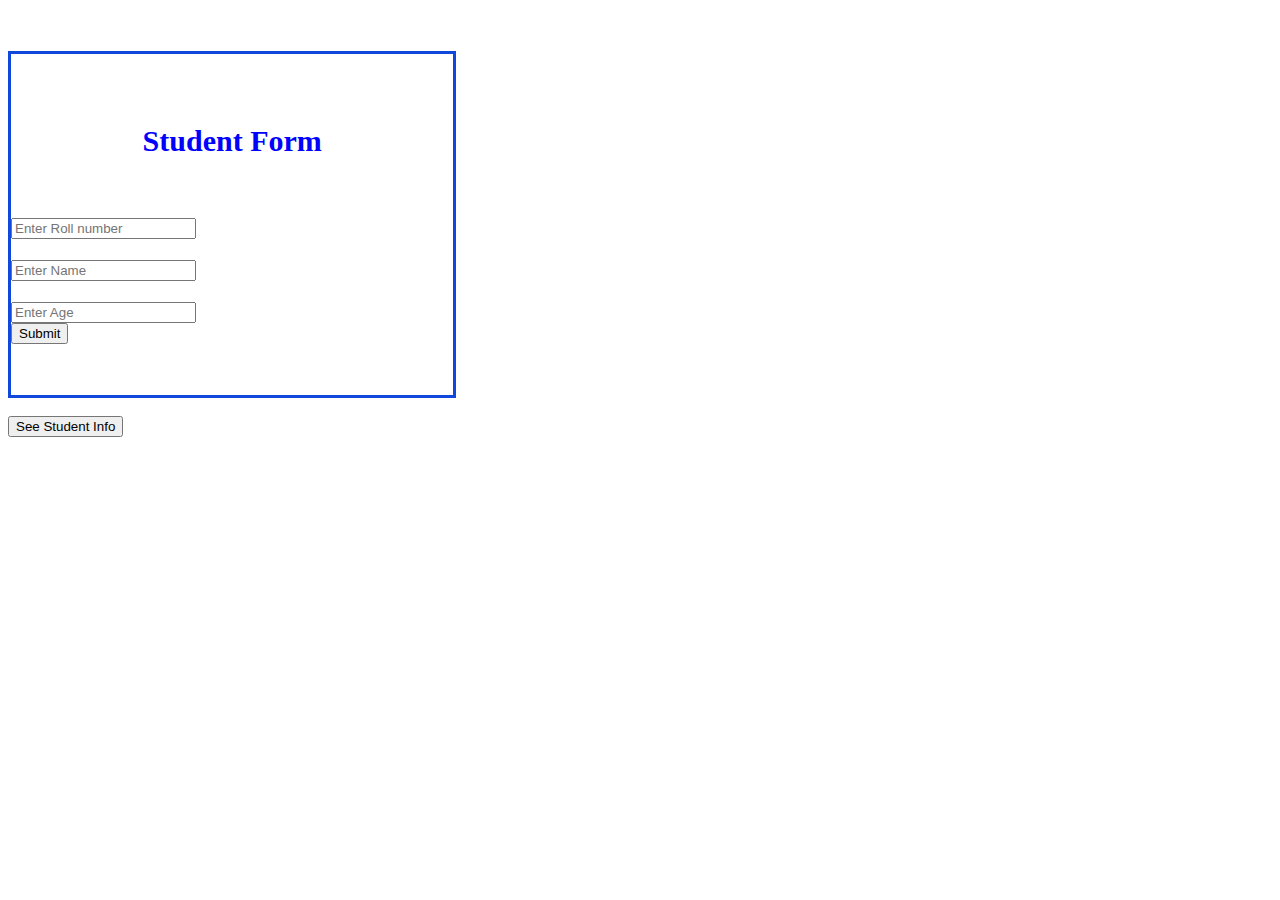
<file: Web Assignment/student/index.html>
<!DOCTYPE html>
<html>
<head>
    <link href="https://cdn.jsdelivr.net/npm/bootstrap@5.2.3/dist/css/bootstrap.min.css" rel="stylesheet" integrity="sha384-rbsA2VBKQhggwzxH7pPCaAqO46MgnOM80zW1RWuH61DGLwZJEdK2Kadq2F9CUG65" crossorigin="anonymous"> 

        <style>
            .a{
                border:solid  rgb(16, 71, 221);
                text-align: left;
                padding-top: 4%;
                padding-bottom: 4%;
                margin-top: 4%;

                width: 35%;
                      
            }
            .tag{
                
                color: blue;
                font-size: 30px;
                text-align: center;
            }
       #t{
        visibility: hidden;
       }

        </style>

</head>
<body>
       
    <div class="container text-center">
      
        <div class="row ">
            <div class="col-4"></div>
            <div class="col-4 a">
                <h1 class="tag">Student Form</h1><br>
                <h4 ></h4>
                <input type="text" class="form-control" id="x1" placeholder="Enter Roll number">
                <h4 ></h4>
                <input  type="text" class="form-control" id="x2" placeholder="Enter Name">
                <h4 ></h4>
                <input  type="text" class="form-control" id="x3" placeholder="Enter Age"><br>
                <button id="btn" class="form-control btn btn-primary">Submit</button>
                
            </div> 
            <div class="col-4"></div>
        </div>
    </div>


  <div class="container text-center b "><br>
        <button id="btnn" class=" btn btn-primary"> See Student Info </button>
        <table id="t" class="table table-border table-striped  ">
            <thead>
                <tr>
                    <th>Stundet name</th>
                    <th>Roll number</th>
                    <th>Stundet Age</th>
                </tr>
            </thead>
            <tbody id="result" ></tbody>
        </table>
  </div>
    

</body>

<script src="index.js"></script>
</html>
</file>
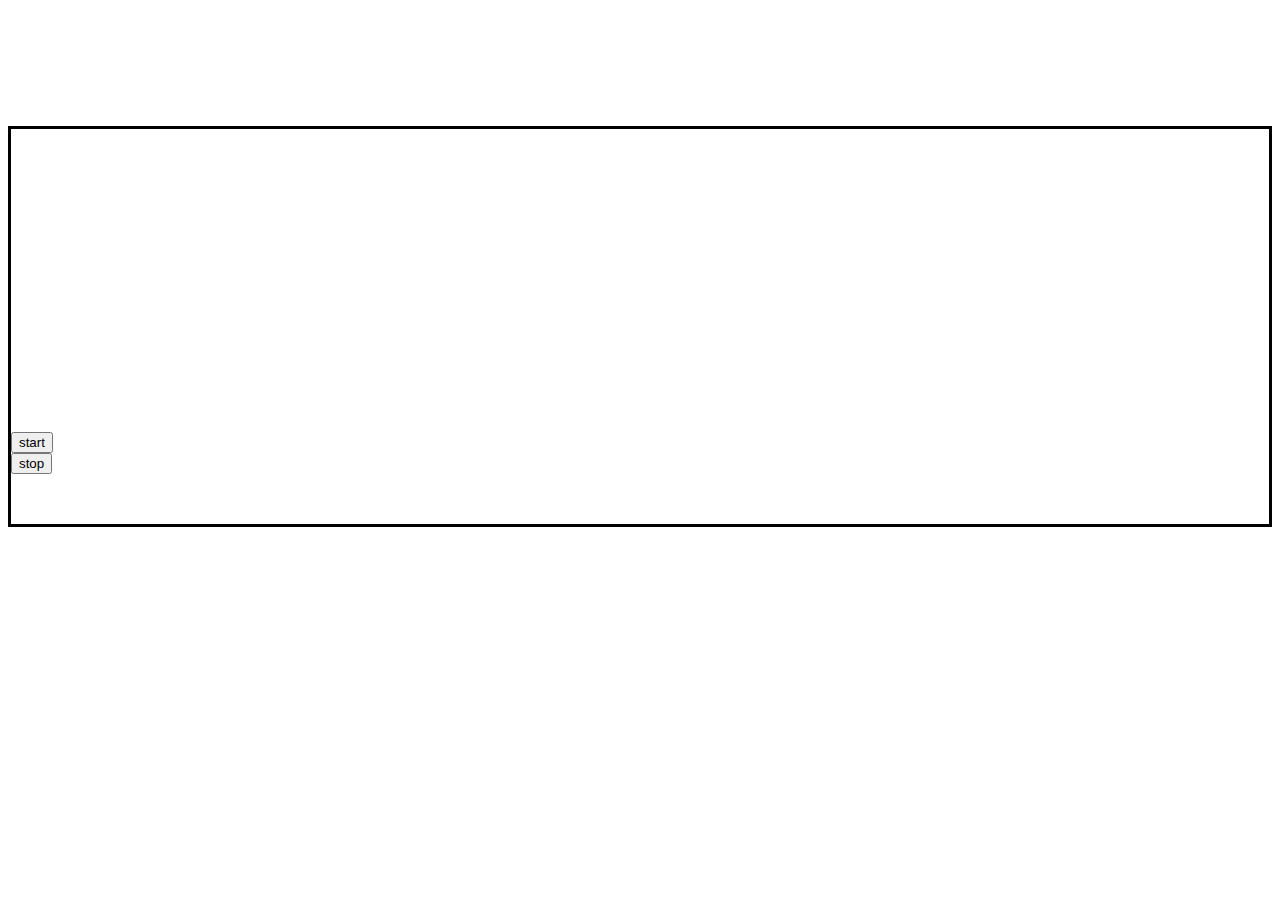
<file: Web Assignment/TimeAndDate.html/index.html>
<!DOCTYPE html>
<html>

<head>
    <!-- CSS only -->
    <link href="https://cdn.jsdelivr.net/npm/bootstrap@5.2.3/dist/css/bootstrap.min.css" rel="stylesheet"
        integrity="sha384-rbsA2VBKQhggwzxH7pPCaAqO46MgnOM80zW1RWuH61DGLwZJEdK2Kadq2F9CUG65" crossorigin="anonymous">

    <style>
        .time {
            margin-top: 20%;
            margin-left: 50%;
            margin-right: 50%;

        }
        .a {
            margin-top: 10%;
            padding-top: 4%;
            padding-bottom: 4%;
            border: solid;
        }
    
    </style>

</head>

<body>



    <div class="container-fluid text-center">
        <div class="row">
            <div class="col-4 "></div>
            <div class="col-4 a">
                <h1 class="time text-center" id="result"></h1>
                <div class="row">
                    <div class="col-xl-6">
                        <button class="btn btn-primary form-control" id="Start" onclick="startInterval()">start</button>
                    </div>
                    <div class="col-xl-6">
                        <button class="btn btn-danger form-control" id="Stop" onclick="stopInterval()">stop</button>

                    </div>
                </div>
                
                
               
            </div>
        </div>
        <div class="col-4"></div>
    </div>


    <script src="index.js"></script>
</body>

</html>
</file>
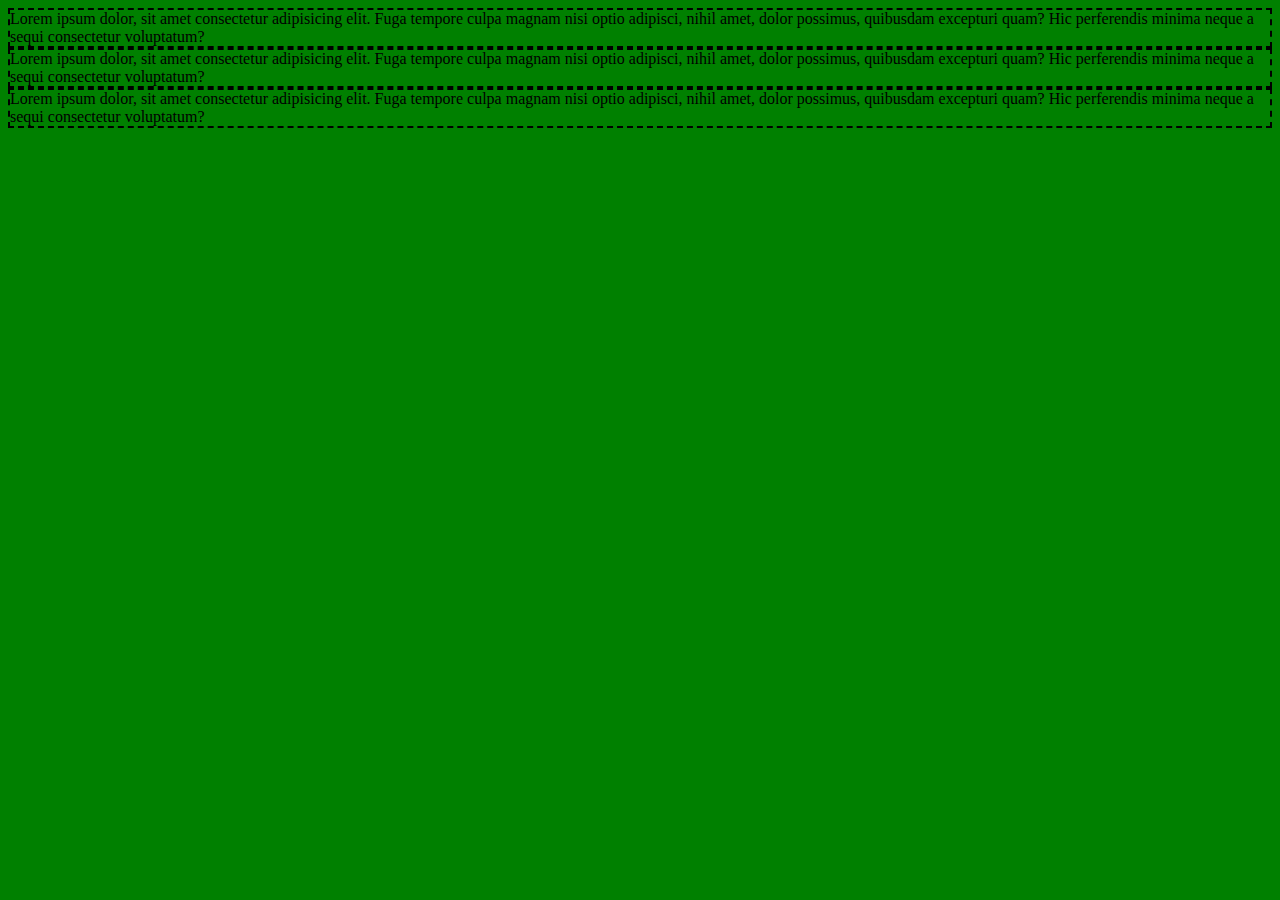
<file: Web/Day1_Web/index.html>
<!DOCTYPE html>
<html>
    <head>
        
        <link href="style.css" rel="stylesheet">
    </head>
    <body>
    
    <div class="header">
        Lorem ipsum dolor, sit amet consectetur adipisicing elit. Fuga tempore culpa magnam nisi optio adipisci, nihil amet, dolor possimus, quibusdam excepturi quam? Hic perferendis minima neque a sequi consectetur voluptatum?
    </div>
    <div class="container">
        Lorem ipsum dolor, sit amet consectetur adipisicing elit. Fuga tempore culpa magnam nisi optio adipisci, nihil amet, dolor possimus, quibusdam excepturi quam? Hic perferendis minima neque a sequi consectetur voluptatum?
    </div>
    <div class="footer">
        Lorem ipsum dolor, sit amet consectetur adipisicing elit. Fuga tempore culpa magnam nisi optio adipisci, nihil amet, dolor possimus, quibusdam excepturi quam? Hic perferendis minima neque a sequi consectetur voluptatum?
    </div>
</body>
</html>
</file>
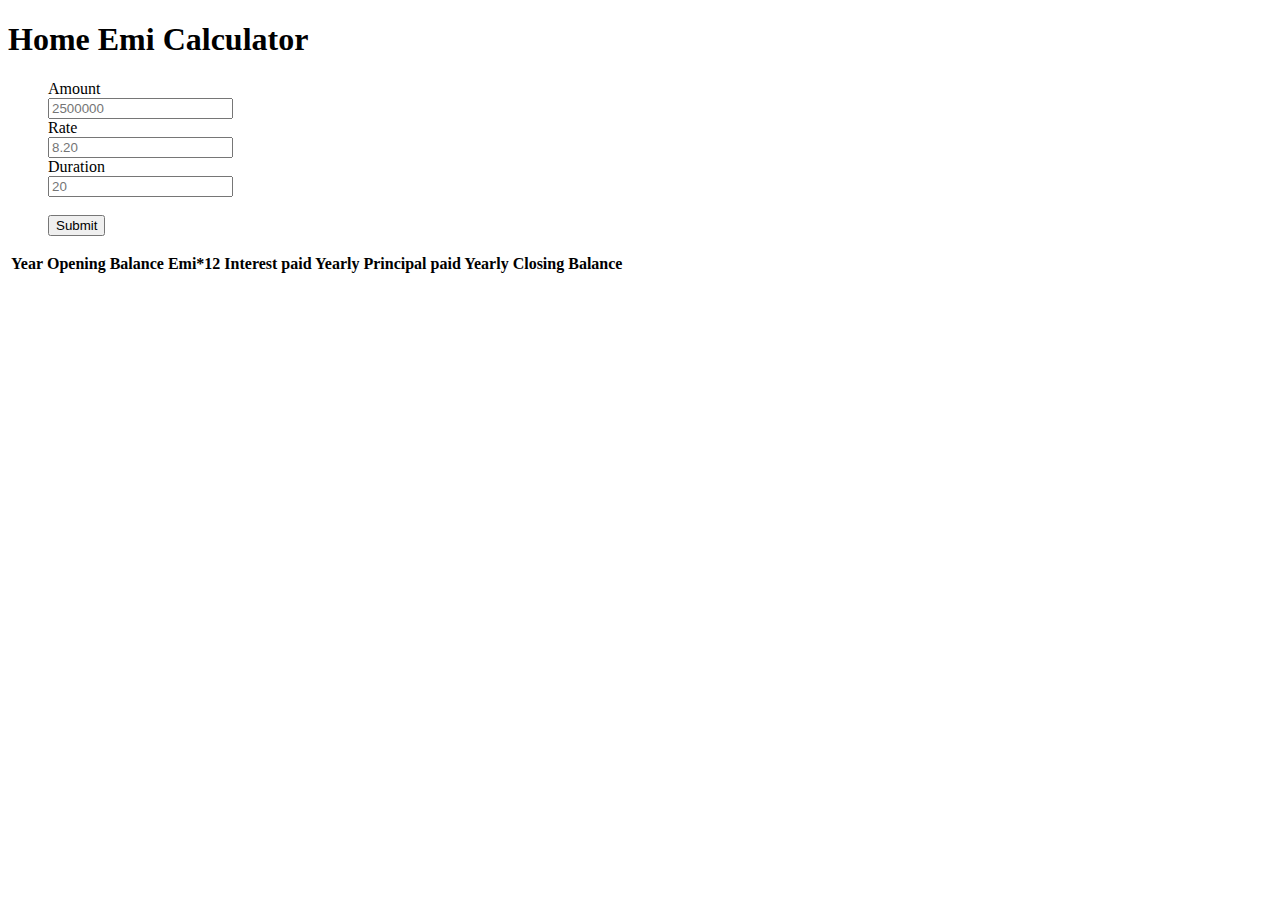
<file: practice/day3/Homeloan/index.html>
<!DOCTYPE html>
<html>
<head>
    <!-- CSS only -->
<link href="https://cdn.jsdelivr.net/npm/bootstrap@5.2.3/dist/css/bootstrap.min.css" rel="stylesheet" integrity="sha384-rbsA2VBKQhggwzxH7pPCaAqO46MgnOM80zW1RWuH61DGLwZJEdK2Kadq2F9CUG65" crossorigin="anonymous">
     
    <style>
        .b{
            border: 100px;
        }
        ul,li{
            list-style-type:none;
        }
    </style>

</head>
<body>

    <div class="container a">
        <h1>Home Emi Calculator</h1>
        <ul>
            <li>
                Amount
            </li>
            <li>
                <input id="x1" type="text" class="form-control " placeholder="2500000">
                
            </li>
            <li>
                Rate
            </li>
            <li>
                <input id="x2" type="text" class="form-control" placeholder="8.20">
            </li>
            <li>
                Duration
            </li>
            <li>
                <input id="x3" type="text" class="form-control" placeholder="20" >
            </li><br>
            <li>
                <button class="btn btn-danger" onclick="myFunction()"> Submit </button>
            </li>
        </ul>
    </div>

    <table class="table b"  >
        <thead>
            <tr>
                <th>Year</th>
                <th>Opening Balance</th>
                <th>Emi*12</th>
                <th>Interest paid Yearly</th>
                <th>Principal paid Yearly</th>
                <th>Closing Balance</th>
            </tr>
        </thead>
        <tbody>
        
        </tbody>
    </table>

    <script src="index.js"></script>
    
</body>
</html>
</file>
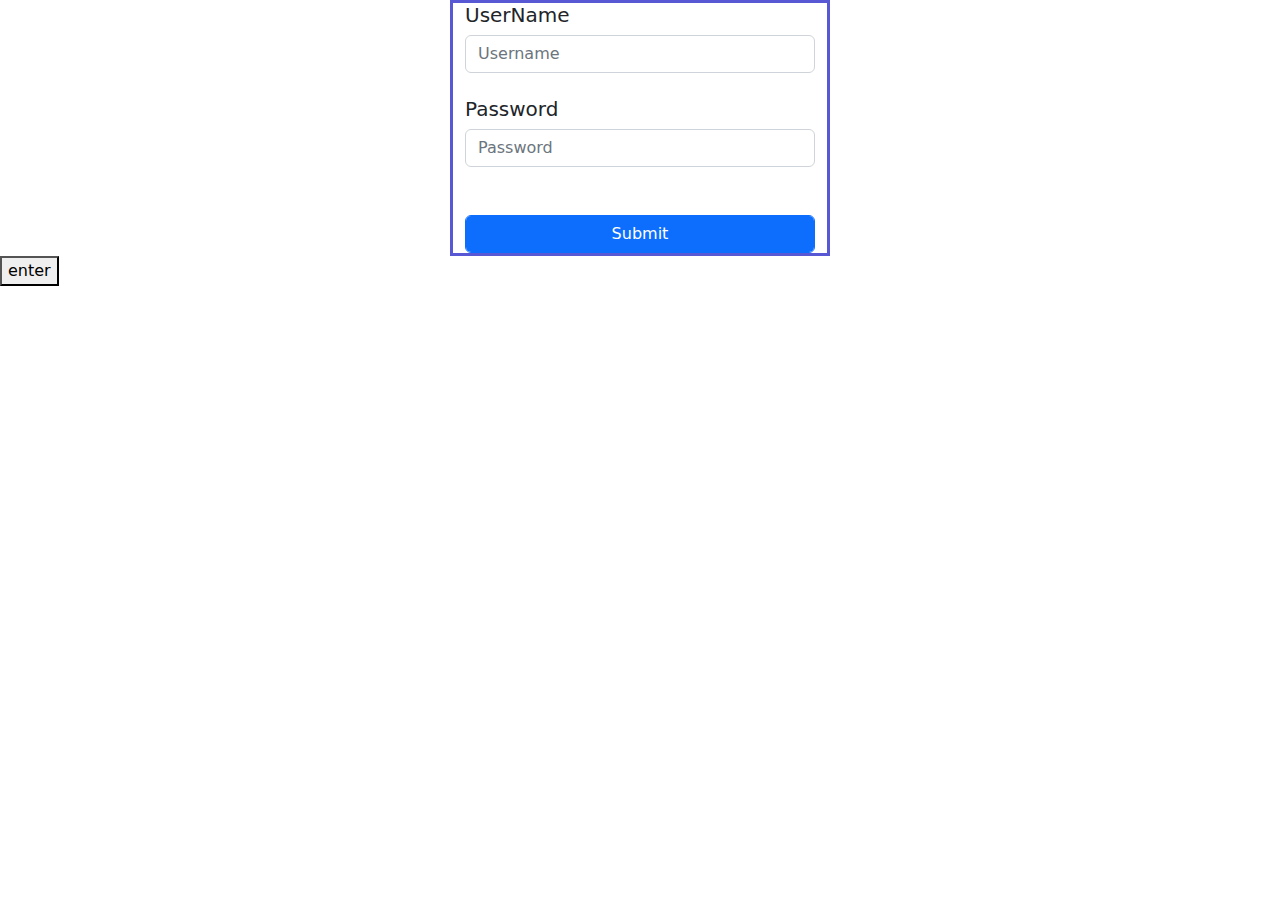
<file: practice/login/login.html>
<!DOCTYPE html>
<html>
<head>

    <link rel="stylesheet" href="bootstrap.css">
    
    <style>
        .a{
            border: solid rgb(88, 88, 212);
            align-items: center;

        }
          
    </style>


</head>
<body>
<div class="container">     
    <div class="row">
        <div class="col-4"></div>
        <div class="col-4 a">
    
    <h5 id="user">UserName</h5>
    <input type="text" class="form-control" placeholder="Username"><br>
    <h5 id="pass">Password</h5>
    <input type="text" class="form-control" placeholder="Password"><br><br>
    <button  class="btn btn-primary form-control" onclick="myLogin()" >Submit</button>
</div>
<div class="col-4"></div>
</div>
</div>

<div id="x1">
    <button onclick="demo()"> enter</button>
</div>
    
<script src="login.js"></script>
    
</body>
</html>
</file>
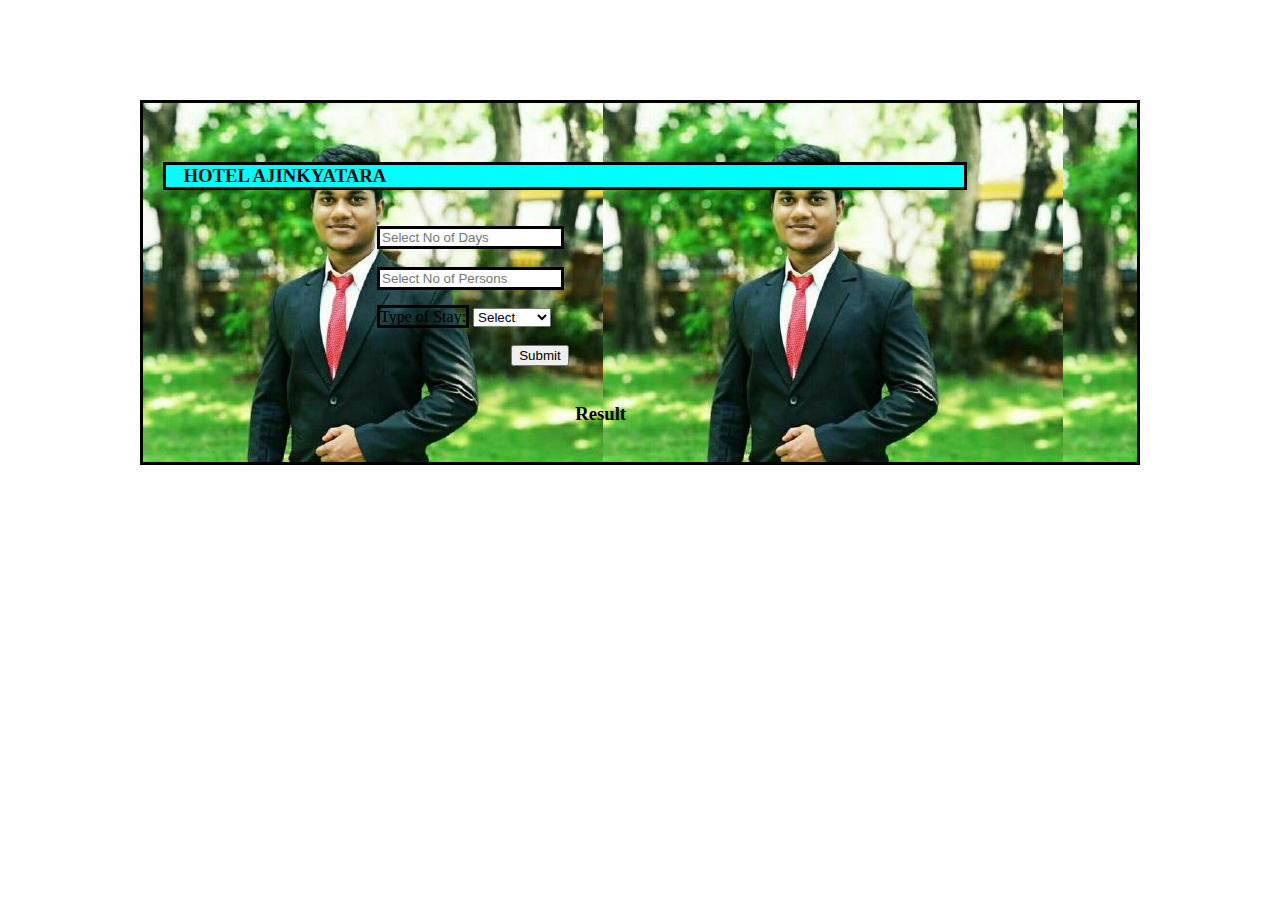
<file: Web Assignment/Hotel/hotel.html>
<!DOCTYPE html>
<html>

<head>
    <!-- CSS only -->
    <link href="https://cdn.jsdelivr.net/npm/bootstrap@5.2.3/dist/css/bootstrap.min.css" rel="stylesheet"
        integrity="sha384-rbsA2VBKQhggwzxH7pPCaAqO46MgnOM80zW1RWuH61DGLwZJEdK2Kadq2F9CUG65" crossorigin="anonymous">
    <link rel="stylesheet" href="hotel.css">
   

</head>

<body>

    <div class="container ">
        <div class="row">
            <div class="col-2"></div>
            <div class="col-6 a ">
                <h3 class="n "> HOTEL AJINKYATARA</h3><br>
                <input class="c" type="number" id="x1" placeholder="Select No of Days"><br><br>
                <input class="c" type="number" id="x2" placeholder="Select No of Persons"><br><br>
                <!-- <input type="text" id="x3" placeholder="Type of Stay"><br> -->
                <label class="c" for="Type of Stay">Type of Stay:</label>
                <select  id="x3">
                    <option>Select</option>
                    <option>Economy</option>
                    <option>Business</option>
                    <option>Delux</option>
                </select><br><br>

                <button id="btn" class=" btn btn-primary " style="margin-left: 30%;">Submit</button><br><br>
                <h3 class="b"id="result" style="text-align:center;"> Result</h3><br>

            </div>
            <div class="col-2"></div>
        </div>
    </div>
   
</body>
<script src="hotel.js"></script>

</html>
</file>
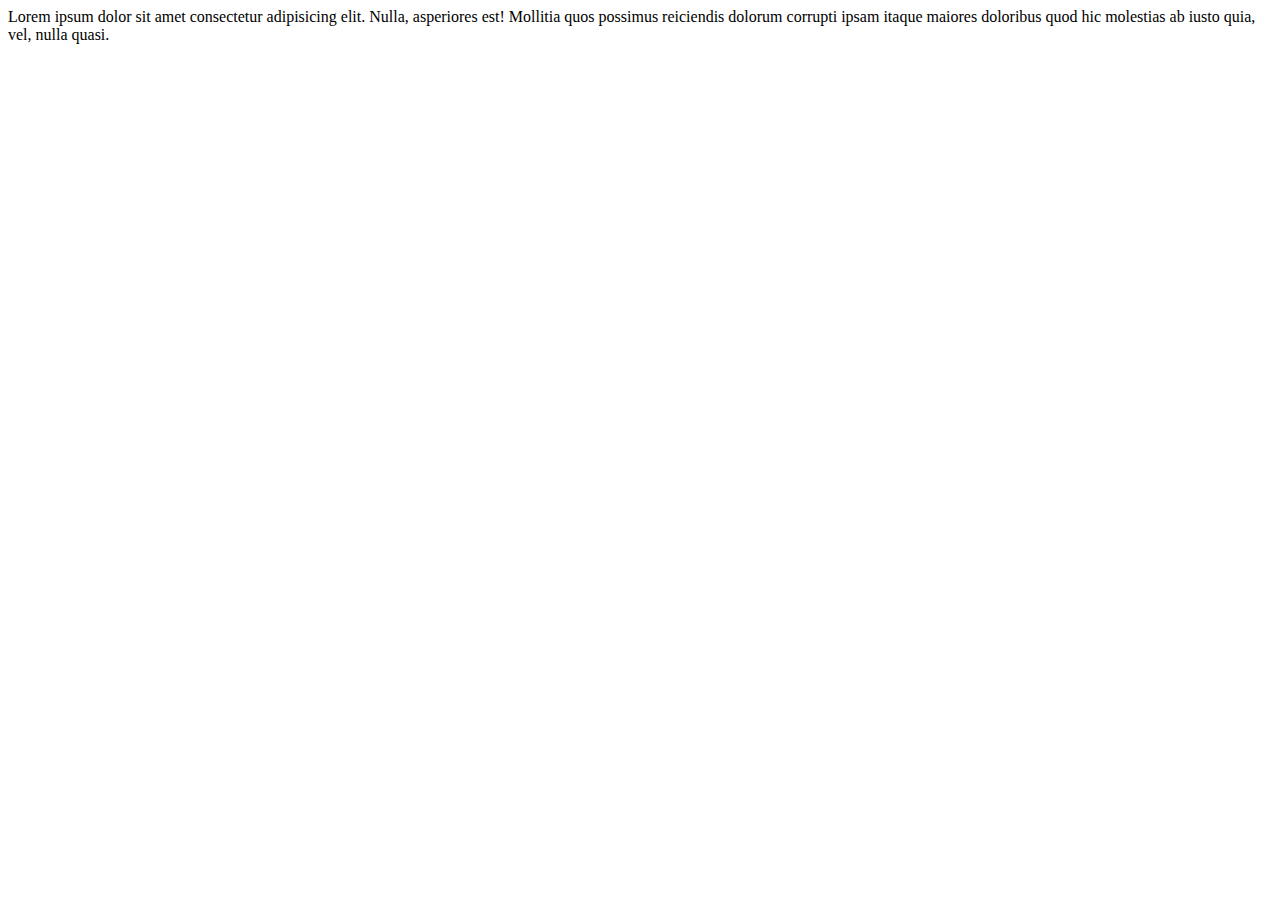
<file: Web/Day1_Web/bootsrap1.html>
<!DOCTYPE html>
<html lang="en">
<head>
    <title>Document</title>

<!-- CSS only -->
<link href="https://cdn.jsdelivr.net/npm/bootstrap@5.2.3/dist/css/bootstrap.min.css" rel="stylesheet" integrity="sha384-rbsA2VBKQhggwzxH7pPCaAqO46MgnOM80zW1RWuH61DGLwZJEdK2Kadq2F9CUG65" crossorigin="anonymous">
</head>
<body>
    <div class="container text-uppercase text-end border">Lorem ipsum dolor sit amet consectetur adipisicing elit. Nulla, asperiores est! Mollitia quos possimus reiciendis dolorum corrupti ipsam itaque maiores doloribus quod hic molestias ab iusto quia, vel, nulla quasi.</div>
    
</body>
</html>
</file>
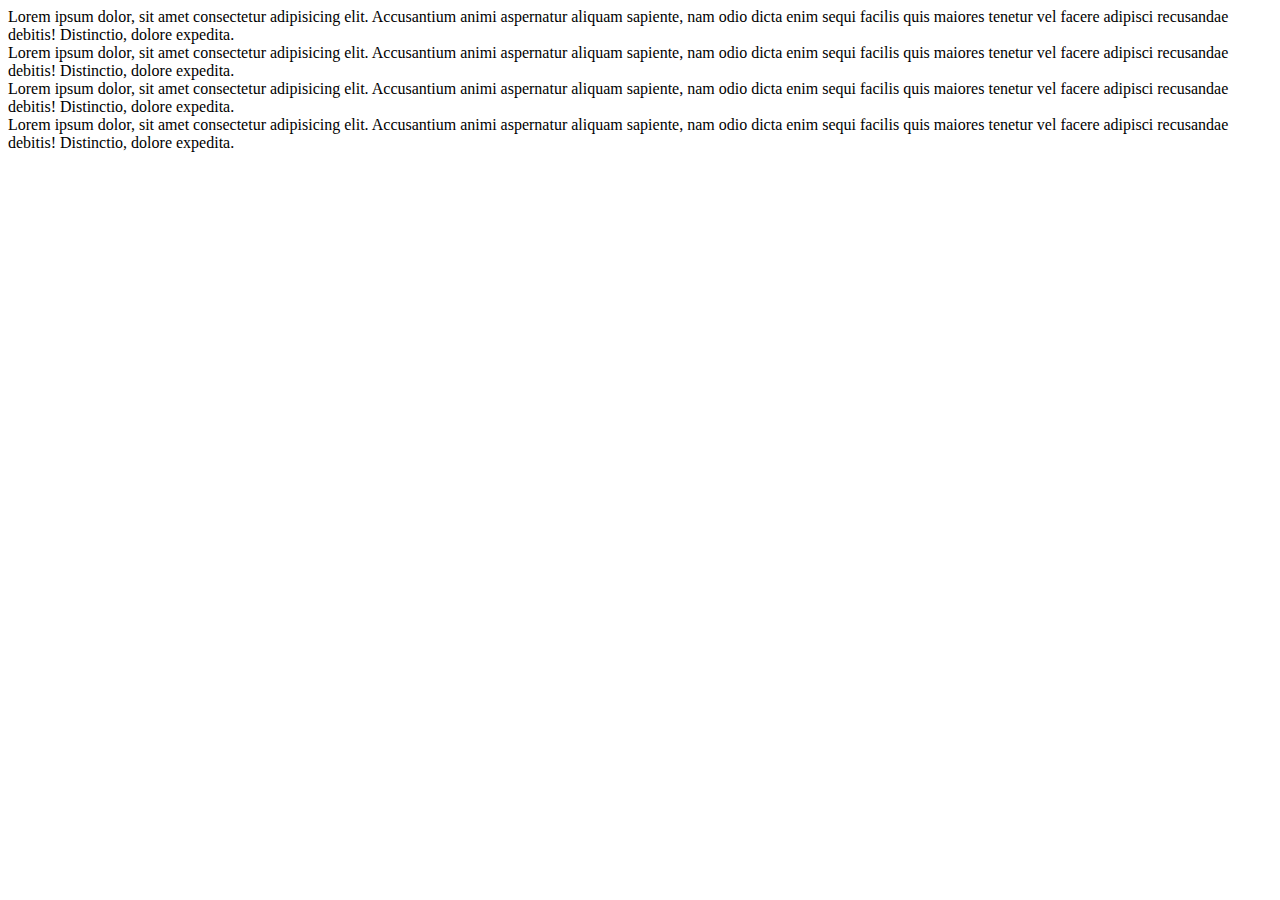
<file: Web/Day1_Web/bootsrap2.html>
<!DOCTYPE html>
<html lang="en">
<head>
    <title>Document</title>

    <!-- CSS only -->
<link href="https://cdn.jsdelivr.net/npm/bootstrap@5.2.3/dist/css/bootstrap.min.css" rel="stylesheet" integrity="sha384-rbsA2VBKQhggwzxH7pPCaAqO46MgnOM80zW1RWuH61DGLwZJEdK2Kadq2F9CUG65" crossorigin="anonymous">
</head>
<body>
    <div class="container">
        <div class="row">
           <div class="col-3">Lorem ipsum dolor, sit amet consectetur adipisicing elit. Accusantium animi aspernatur aliquam sapiente, nam odio dicta enim sequi facilis quis maiores tenetur vel facere adipisci recusandae debitis! Distinctio, dolore expedita.</div>
           <div class="col-3">Lorem ipsum dolor, sit amet consectetur adipisicing elit. Accusantium animi aspernatur aliquam sapiente, nam odio dicta enim sequi facilis quis maiores tenetur vel facere adipisci recusandae debitis! Distinctio, dolore expedita.</div>
           <div class="col-3">Lorem ipsum dolor, sit amet consectetur adipisicing elit. Accusantium animi aspernatur aliquam sapiente, nam odio dicta enim sequi facilis quis maiores tenetur vel facere adipisci recusandae debitis! Distinctio, dolore expedita.</div>
           <div class="col-3">Lorem ipsum dolor, sit amet consectetur adipisicing elit. Accusantium animi aspernatur aliquam sapiente, nam odio dicta enim sequi facilis quis maiores tenetur vel facere adipisci recusandae debitis! Distinctio, dolore expedita.</div>
        </div>
    </div>


    
</body>
</html>
</file>
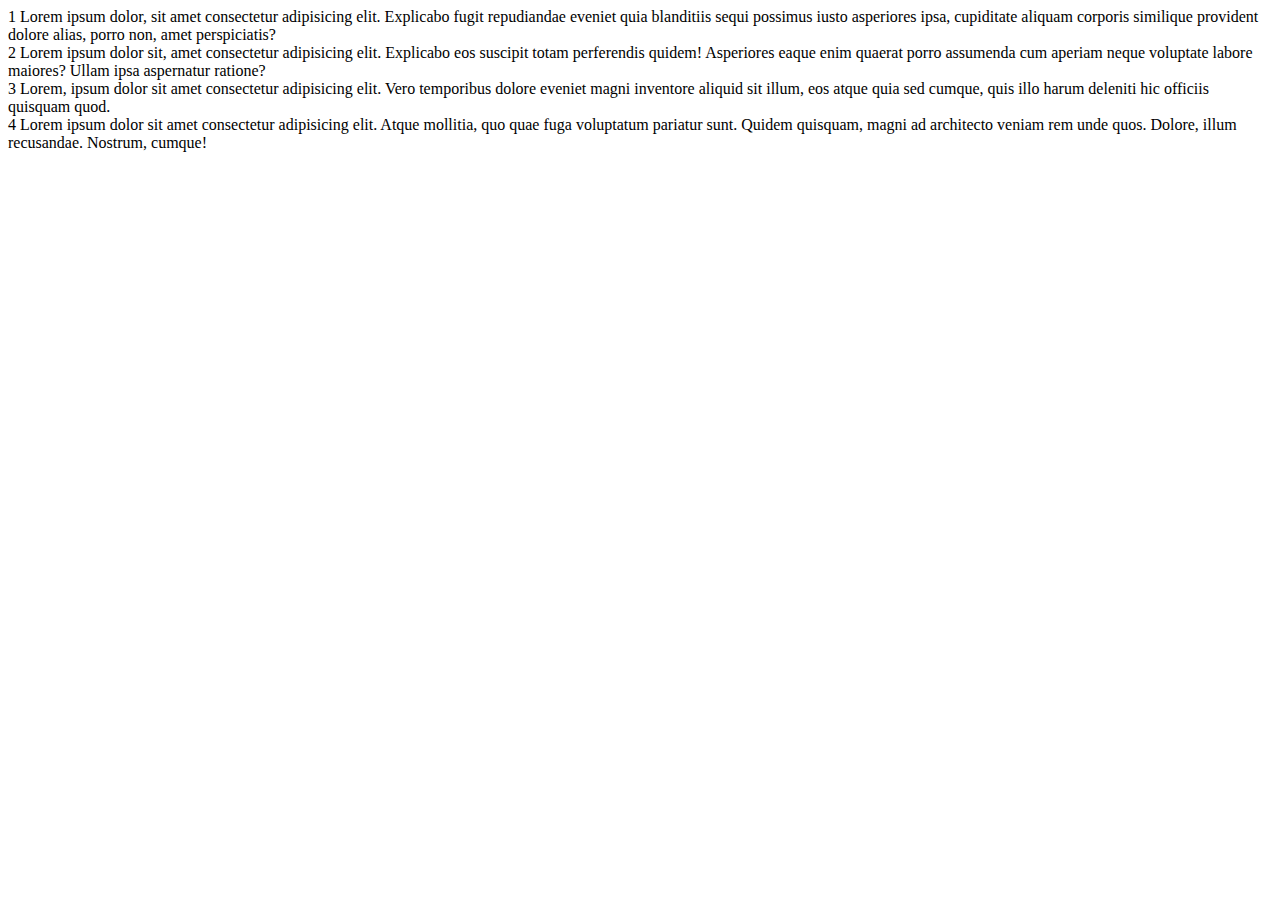
<file: Web/Day1_Web/bt-1.html>
<!DOCTYPE html>
<html lang="en">

<head>
    <title>Document</title>
    <!-- CSS only -->
    <link href="https://cdn.jsdelivr.net/npm/bootstrap@5.2.3/dist/css/bootstrap.min.css" rel="stylesheet"
        integrity="sha384-rbsA2VBKQhggwzxH7pPCaAqO46MgnOM80zW1RWuH61DGLwZJEdK2Kadq2F9CUG65" crossorigin="anonymous">
</head>

<body>
    <!-- Products -->
    <div class="container">
        <div class="row">
            <div class="col-xl-3 col-6 col-md-4"> 1 Lorem ipsum dolor, sit amet consectetur adipisicing elit. Explicabo fugit repudiandae eveniet quia blanditiis sequi possimus iusto asperiores ipsa, cupiditate aliquam corporis similique provident dolore alias, porro non, amet perspiciatis?</div>

            <div class="col-xl-3 col-6 col-md-4"> 2 Lorem ipsum dolor sit, amet consectetur adipisicing elit. Explicabo eos suscipit totam perferendis quidem! Asperiores eaque enim quaerat porro assumenda cum aperiam neque voluptate labore maiores? Ullam ipsa aspernatur ratione?</div>

            <div class="col-xl-3 col-6 col-md-4"> 3 Lorem, ipsum dolor sit amet consectetur adipisicing elit. Vero temporibus dolore eveniet magni inventore aliquid sit illum, eos atque quia sed cumque, quis illo harum deleniti hic officiis quisquam quod.</div>

            <div class="col-xl-3 col-6 col-md-6"> 4 Lorem ipsum dolor sit amet consectetur adipisicing elit. Atque mollitia, quo quae fuga voluptatum pariatur sunt. Quidem quisquam, magni ad architecto veniam rem unde quos. Dolore, illum recusandae. Nostrum, cumque!</div>
        </div>
    </div>
    <!-- // Products -->

</body>

</html>
</file>
<file: Web/Day1_Web/style.css>
div
{
    border: 2px dashed ;
}

body{
    background-color: green;
}
</file>
<file: Web Assignment/Hotel/hotel.css>
.container{
    
    width: 1000px;
    margin-left: auto;
    margin-right: auto;
} 
.col-6{
    background-image: url("xyz.jpg");
}
.a {
    border: solid black;
    
    margin-top: 10%;
    padding-top: 4%;
    padding-left: 10%;
}

.b {
    text-align: center;
    margin-right: 20%;
}
.c{
        border: solid black;
        margin-left: 15%;
}  
    

.n{
    background-color: aqua;
    font-family: cursive;
        margin-left: -9%;
        margin-right: 19%;
    border: solid black;
   padding-left: 2%;
}
</file>
